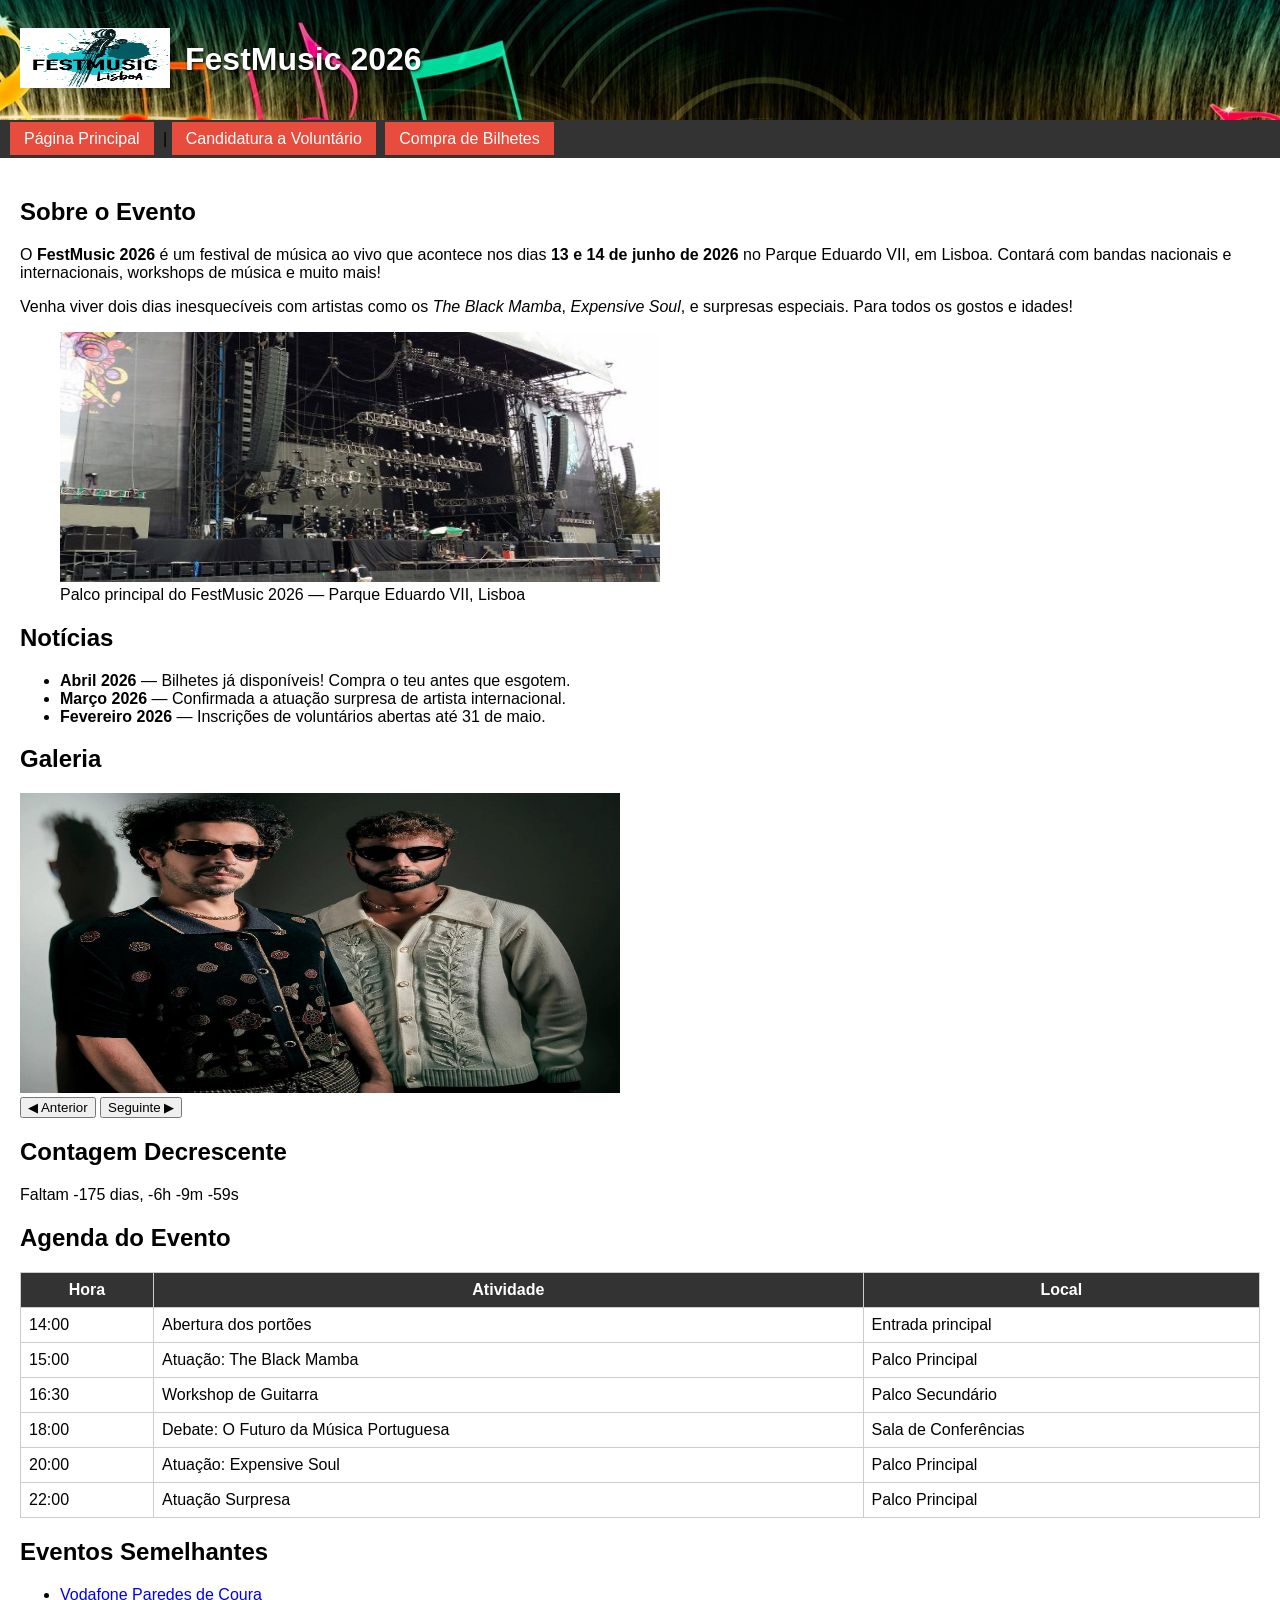
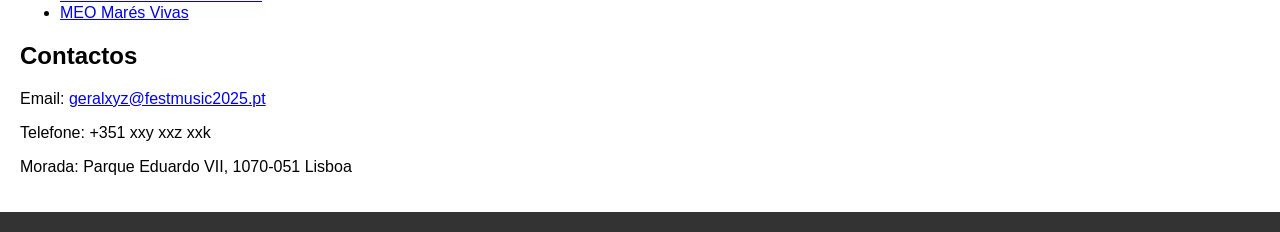
<file: index.html>
<!DOCTYPE html>
<html lang="pt">
<head>
  <meta charset="UTF-8" />
  <title>FestMusic 2026 - Página Principal</title>
  <link rel="stylesheet" href="style.css" />
</head>
<body>

  <!-- HEADER: cabeçalho com logo/imagem que volta à homepage -->
  <header>
    <a href="index.html">
      <img src="images/logo.jpeg" alt="Logo FestMusic - Voltar à homepage" width="150" height="60" />
    </a>
    <h1>FestMusic 2026</h1>
  </header>

  <!-- NAV: navegação entre páginas -->
  <nav>
    <a href="index.html">Página Principal</a> |
    <a href="form.html">Candidatura a Voluntário</a>
    <a href="tickets.html">Compra de Bilhetes</a>
  </nav>

  <!-- ARTICLE: conteúdo principal da página -->
  <article>

    <!-- SECTION: descrição do evento -->
    <section>
      <h2>Sobre o Evento</h2>
      <p>
        O <strong>FestMusic 2026</strong> é um festival de música ao vivo que acontece nos
        dias <strong>13 e 14 de junho de 2026</strong> no Parque Eduardo VII, em Lisboa.
        Contará com bandas nacionais e internacionais, workshops de música e muito mais!
      </p>
      <p>
        Venha viver dois dias inesquecíveis com artistas como os <em>The Black Mamba</em>,
        <em>Expensive Soul</em>, e surpresas especiais. Para todos os gostos e idades!
      </p>

      <!-- FIGURE: imagem com legenda -->
      <figure>
        <img src="images/palco.jpg" alt="Palco principal do FestMusic" width="600" height="250" />
        <figcaption>Palco principal do FestMusic 2026 — Parque Eduardo VII, Lisboa</figcaption>
      </figure>
    </section>

    <!-- SECTION: notícias -->
    <section>
      <h2>Notícias</h2>

      <!-- ASIDE: bloco lateral de notícias do evento -->
      <aside>
        <ul>
          <li><strong>Abril 2026</strong> — Bilhetes já disponíveis! Compra o teu antes que esgotem.</li>
          <li><strong>Março 2026</strong> — Confirmada a atuação surpresa de artista internacional.</li>
          <li><strong>Fevereiro 2026</strong> — Inscrições de voluntários abertas até 31 de maio.</li>
        </ul>
      </aside>
    </section>

    <section>
    <h2>Galeria</h2>

    <img id="slideshow" src="" alt="Slideshow" width="600" height="300" />
    <br />
    <button onclick="anterior()">◀ Anterior</button>
    <button onclick="seguinte()">Seguinte ▶</button>

    </section>  
    <section>
        <h2>Contagem Decrescente</h2>
        <p id="contador"></p>
    </section>

    <!-- SECTION: agenda (tabela) -->
    <section>
      <h2>Agenda do Evento</h2>
      <table border="1">
        <thead>
          <tr>
            <th>Hora</th>
            <th>Atividade</th>
            <th>Local</th>
          </tr>
        </thead>
        <tbody>
          <tr>
            <td>14:00</td>
            <td>Abertura dos portões</td>
            <td>Entrada principal</td>
          </tr>
          <tr>
            <td>15:00</td>
            <td>Atuação: The Black Mamba</td>
            <td>Palco Principal</td>
          </tr>
          <tr>
            <td>16:30</td>
            <td>Workshop de Guitarra</td>
            <td>Palco Secundário</td>
          </tr>
          <tr>
            <td>18:00</td>
            <td>Debate: O Futuro da Música Portuguesa</td>
            <td>Sala de Conferências</td>
          </tr>
          <tr>
            <td>20:00</td>
            <td>Atuação: Expensive Soul</td>
            <td>Palco Principal</td>
          </tr>
          <tr>
            <td>22:00</td>
            <td>Atuação Surpresa</td>
            <td>Palco Principal</td>
          </tr>
        </tbody>
      </table>
    </section>

    <!-- SECTION: eventos semelhantes -->
    <section>
      <h2>Eventos Semelhantes</h2>
      <ul>
        <li><a href="https://www.vodafoneparedesdecoura.com" target="_blank">Vodafone Paredes de Coura</a></li>
        <li><a href="https://mares.meo.pt/pt" target="_blank">MEO Marés Vivas</a></li>
      </ul>
    </section>

    <!-- SECTION: contactos -->
    <section>
      <h2>Contactos</h2>
      <p>Email: <a href="mailto:geral@festmusic2025.pt">geralxyz@festmusic2025.pt</a></p>
      <p>Telefone: +351 xxy xxz xxk</p>
      <p>Morada: Parque Eduardo VII, 1070-051 Lisboa</p>
    </section>
    

  </article>


  <footer>
  </footer>

  <script src="script.js"></script>
</body>
</html>
</file>
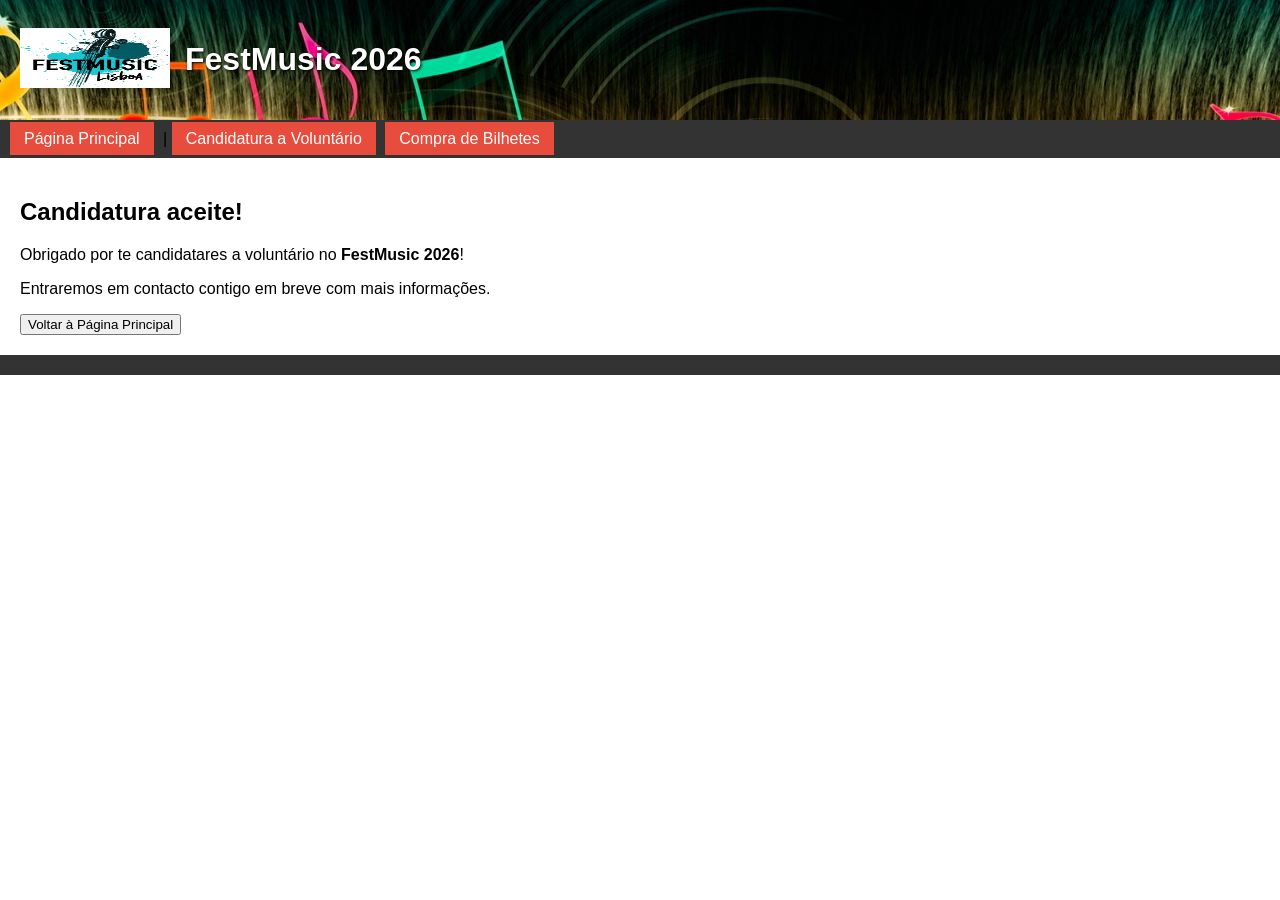
<file: confirmation.html>
<!DOCTYPE html>
<html lang="pt">
<head>
  <meta charset="UTF-8" />
  <title>FestMusic 2026 - Candidatura Aceite</title>
  <link rel="stylesheet" href="style.css" />
</head>
<body>

 
  <header>
    <a href="index.html">
      <img src="images/logo.jpeg" alt="Logo FestMusic - Voltar à homepage" width="150" height="60" />
    </a>
    <h1>FestMusic 2026</h1>
  </header>

  <!-- NAV -->
  <nav>
    <a href="index.html">Página Principal</a> |
    <a href="formulario.html">Candidatura a Voluntário</a>
    <a href="tickets.html">Compra de Bilhetes</a>
  </nav>

  <!--mensagem de confirmação -->
  <article>
    <section>
   
      <h2>Candidatura aceite! </h2>
      <p>Obrigado por te candidatares a voluntário no <strong>FestMusic 2026</strong>!</p>
      <p>Entraremos em contacto contigo em breve com mais informações.</p>

      
      <a href="index.html">
        <button>Voltar à Página Principal</button>
      </a>
    </section>
  </article>

  <!-- FOOTER -->
  <footer>
    
  </footer>

</body>
</html>
</file>
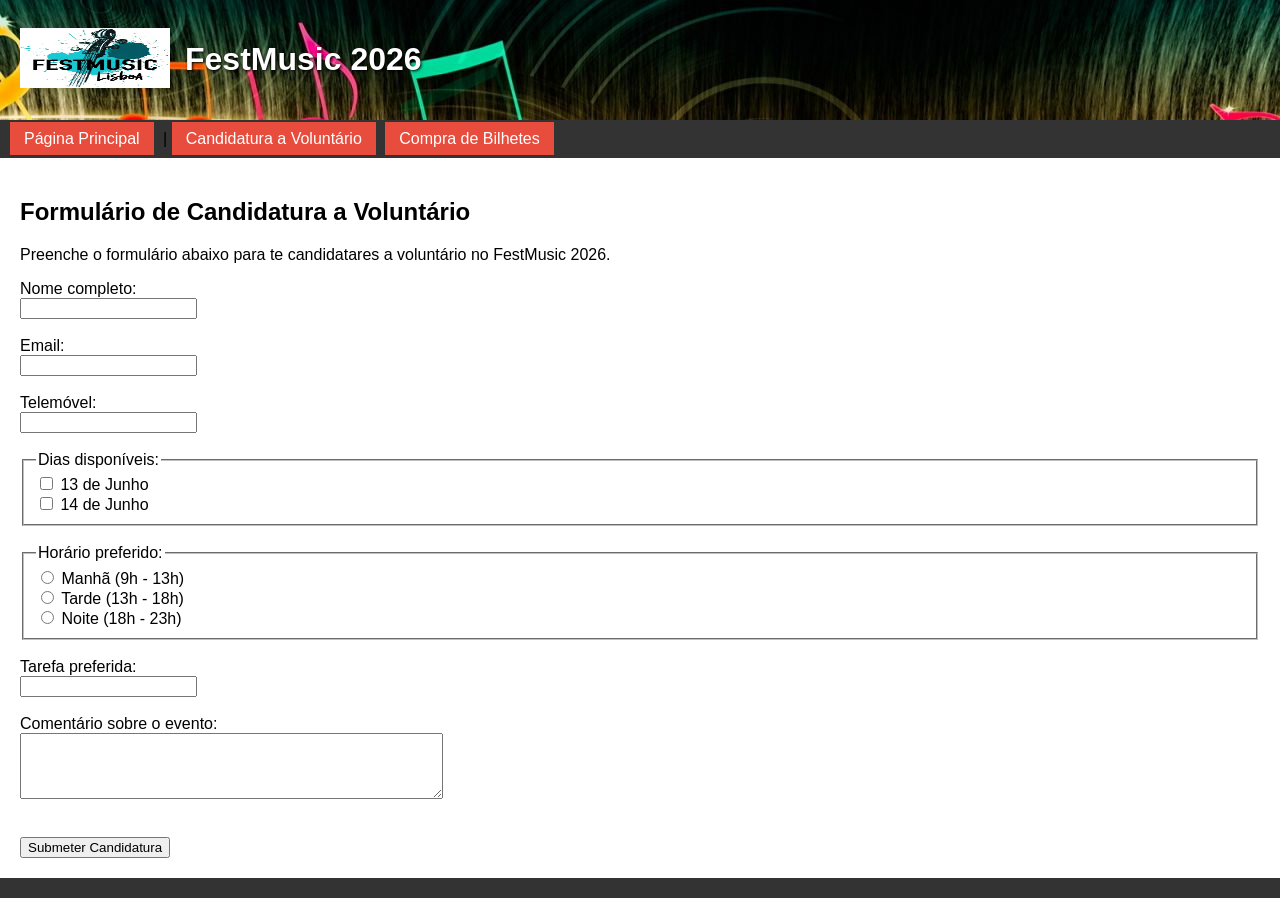
<file: form.html>
<!DOCTYPE html>
<html lang="pt">
<head>
  <meta charset="UTF-8" />
  <title>FestMusic 2026 - Candidatura a Voluntário</title>
  <link rel="stylesheet" href="style.css" />
</head>


<body>

  <!-- HEADER-->
  <header>
    <a href="index.html">
      <img src="images/logo.jpeg" alt="Logo FestMusic - Voltar à homepage" width="150" height="60" />
    </a>
    <h1>FestMusic 2026</h1>
  </header>

  
  <nav>
    <a href="index.html">Página Principal</a> |
    <a href="form.html">Candidatura a Voluntário</a>
    <a href="tickets.html">Compra de Bilhetes</a>
  </nav>

  <!-- ARTICLE: conteúdo principal -->
  <article>
    <section>
      <h2>Formulário de Candidatura a Voluntário</h2>
      <p>Preenche o formulário abaixo para te candidatares a voluntário no FestMusic 2026.</p>

      
      <form action="confirmation.html" method="get">

        <!-- Nome -->
        <label for="nome">Nome completo:</label><br />
        <input type="text" id="nome" name="nome" required /><br /><br />

        <!-- Email -->
        <label for="email">Email:</label><br />
        <input type="email" id="email" name="email" required /><br /><br />

        <!-- Telemóvel -->
        <label for="telemovel">Telemóvel:</label><br />
        <input type="tel" id="telemovel" name="telemovel" /><br /><br />

        <!-- Disponibilidade de dias - CHECKBOXES -->
        <fieldset>
          <legend>Dias disponíveis:</legend>
          <input type="checkbox" id="dia13" name="dias" value="13jun" />
          <label for="dia13">13 de Junho</label><br />
          <input type="checkbox" id="dia14" name="dias" value="14jun" />
          <label for="dia14">14 de Junho</label>
        </fieldset><br />

        <!-- Disponibilidade de horário - RADIO BUTTONS -->
        <fieldset>
          <legend>Horário preferido:</legend>
          <input type="radio" id="manha" name="horario" value="manha" />
          <label for="manha">Manhã (9h - 13h)</label><br />
          <input type="radio" id="tarde" name="horario" value="tarde" />
          <label for="tarde">Tarde (13h - 18h)</label><br />
          <input type="radio" id="noite" name="horario" value="noite" />
          <label for="noite">Noite (18h - 23h)</label>
        </fieldset><br />

        <!-- Tarefas - DATALIST -->
        <label for="tarefa">Tarefa preferida:</label><br />
        <input type="text" id="tarefa" name="tarefa" list="lista-tarefas" /><br />
        <datalist id="lista-tarefas">
          <option value="Instalação de palcos e equipamentos" />
          <option value="Acompanhamento de VIPs" />
          <option value="Informações aos participantes" />
          <option value="Controlo de acessos" />
          <option value="Apoio à organização" />
        </datalist><br />

        <!-- Comentário com verificação de palavras obscenas em tempo real -->
        <label for="comentario">Comentário sobre o evento:</label><br />
        <textarea id="comentario" name="comentario" rows="4" cols="50" oninput="verificar()"></textarea><br />
        <p id="aviso" style="color: red;"></p><br />

        <input type="submit" id="btnSubmeter" value="Submeter Candidatura" />

      </form>
    </section>
  </article>

  
  <footer>
   
  </footer>

 <script src="script.js"></script>

</body>
</html>
</file>
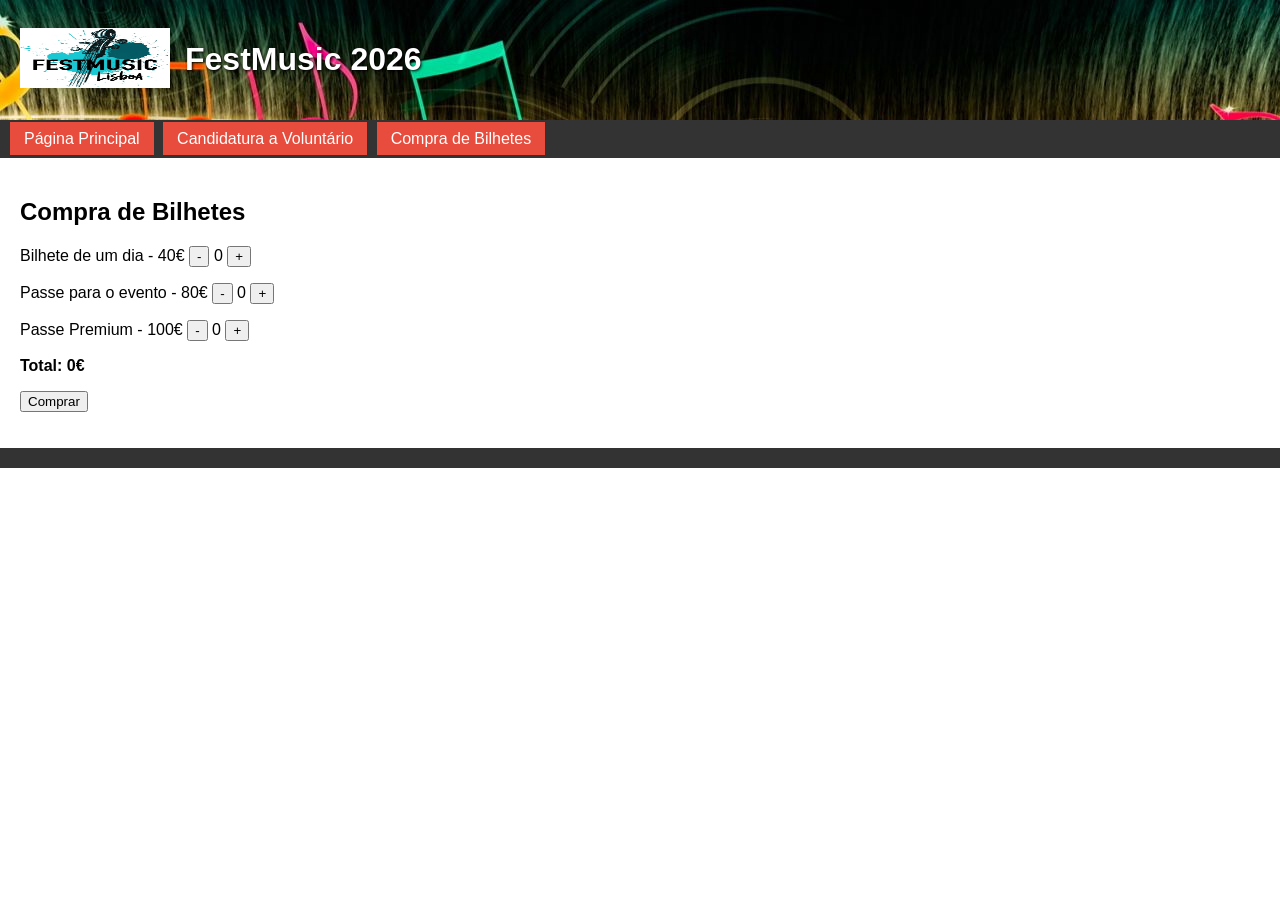
<file: tickets.html>
<!DOCTYPE html>
<html lang="pt">
<head>
  <meta charset="UTF-8" />
  <title>FestMusic 2026 - Compra de Bilhetes</title>
  <link rel="stylesheet" href="style.css" />
</head>
<body>

  <header>
    <a href="index.html">
      <img src="images/logo.jpeg" alt="Logo FestMusic" width="150" height="60" />
    </a>
    <h1>FestMusic 2026</h1>
  </header>

  <nav>
    <a href="index.html">Página Principal</a>
    <a href="form.html">Candidatura a Voluntário</a>
    <a href="tickets.html">Compra de Bilhetes</a>
  </nav>

  <article>
    <section>
      <h2>Compra de Bilhetes</h2>

      <!-- Bilhete 1 -->
      <p>
        Bilhete de um dia - 40€
        <button onclick="alterar('qty1', -1)">-</button>
        <span id="qty1">0</span>
        <button onclick="alterar('qty1', 1)">+</button>
      </p>

      <!-- Bilhete 2 -->
      <p>
        Passe para o evento - 80€
        <button onclick="alterar('qty2', -1)">-</button>
        <span id="qty2">0</span>
        <button onclick="alterar('qty2', 1)">+</button>
      </p>

      <!-- Bilhete 3 -->
      <p>
        Passe Premium - 100€
        <button onclick="alterar('qty3', -1)">-</button>
        <span id="qty3">0</span>
        <button onclick="alterar('qty3', 1)">+</button>
      </p>

      <!-- Total e botão comprar -->
      <p><strong>Total: <span id="total">0</span>€</strong></p>

      <button onclick="comprar()">Comprar</button>

      <p id="mensagem"></p>

    </section>
  </article>

  <footer>
   
  </footer>

  <script src="script.js"></script>

</body>
</html>
</file>
<file: style.css>
/* HEADER - foto alusiva ao evento como fundo */
header {
  background-image: url('images/headermusica.jpg');
  background-size: auto;
  background-color: #333;
  color: white;
  padding: 20px;
  text-shadow: 1px 1px 3px black;
  display: flex;        
  align-items: center;  
  gap: 15px;
}

/* NAV - links com aspeto de botões com hover */
nav {
  background-color: #333;
  padding: 10px;
}

nav a {
  color: white;
  text-decoration: none;
  background-color: #e74c3c;
  padding: 8px 14px;
  margin-right: 5px;
}

nav a:hover {
  background-color: #c0392b;
}

/* CONTEÚDO */
body {
  font-family: Arial, sans-serif;
  margin: 0;
}

article {
  padding: 20px;
}

/* LAYOUT EM COLUNAS - notícias e agenda lado a lado */
.duas-colunas {
  display: flex;
  gap: 20px;
}

.duas-colunas section {
  flex: 1;
}

/* TABELA */
table {
  border-collapse: collapse;
  width: 100%;
}

th, td {
  border: 1px solid #ccc;
  padding: 8px;
}

th {
  background-color: #333;
  color: white;
}

/* FOOTER */
footer {
  background-color: #333;
  color: white;
  text-align: center;
  padding: 10px;
}
</file>
